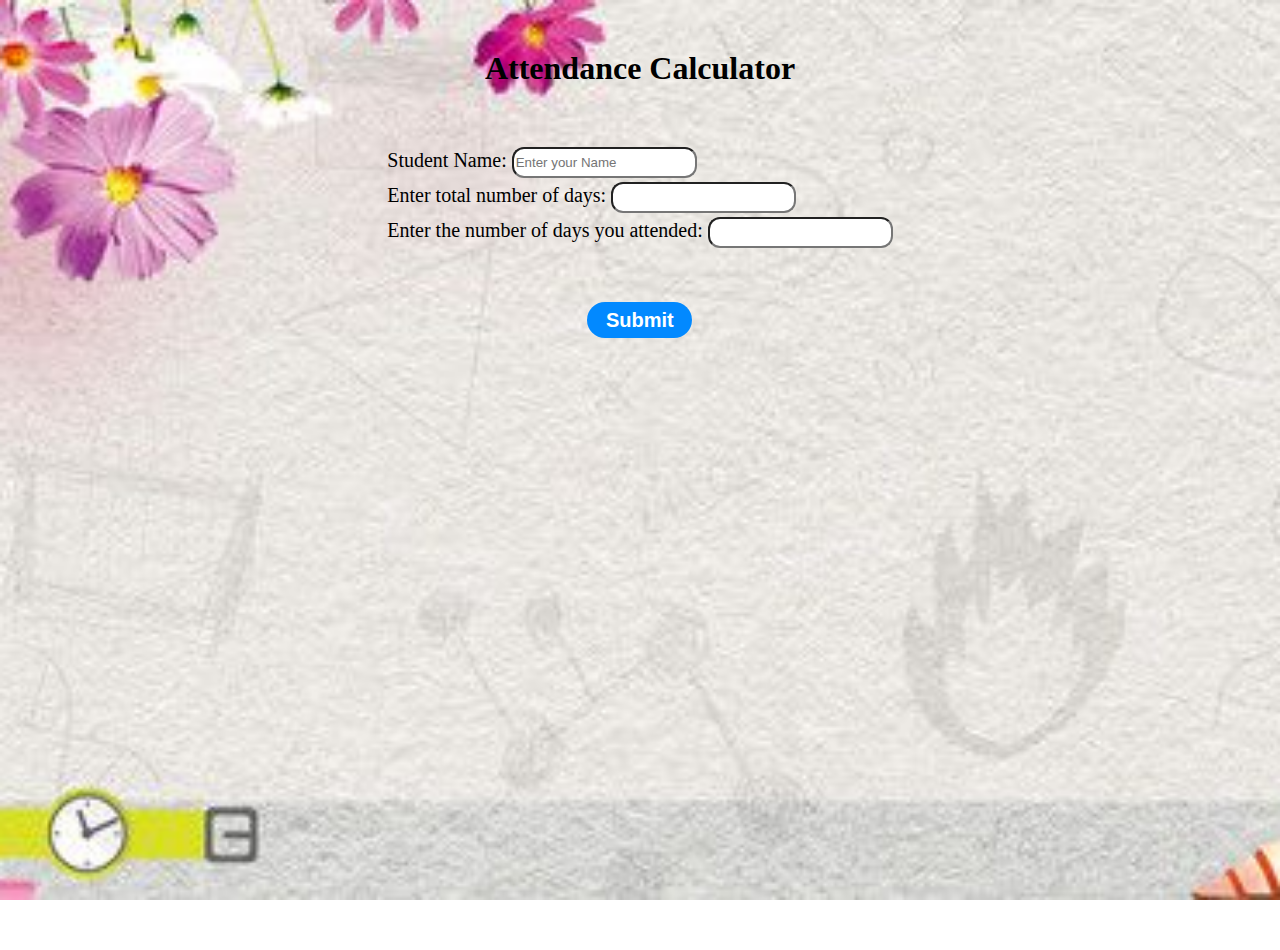
<file: index.html>
<!DOCTYPE html>
<html lang="en">
<head>
    <meta charset="UTF-8">
    <meta name="viewport" content="width=device-width, initial-scale=1.0">
    <title>Attendance Calculator</title>
    <link rel="stylesheet" href="index.css">
    <style>
        .result {
            text-align: center;
            font-size: 30px;
            margin-top: 20px;
        }
    </style>
</head>
<body class="body">
    <h1 class="h1">Attendance Calculator</h1>
    <br><br>
    <table align="center">
        <tr>
            <td class="td">Student Name:
                <input class="text1" type="text" id="studentName" placeholder="Enter your Name">
            </td>
        </tr>
        <tr>
            <td>
                Enter total number of days:
                <input class="text1" type="text" id="totalDays">
            </td>
        </tr>
        <tr>
            <td>
                Enter the number of days you attended:
                <input class="text1" type="text" id="daysAttended">
            </td>
        </tr>
        <tr>
            <td>
                <input class="Button" type="button" value="Submit" onclick="calculateAttendance()">
            </td>
        </tr>
    </table>
    <div class="result" id="result"></div>

    <script src="script.js"></script>
</body>
</html>
</file>
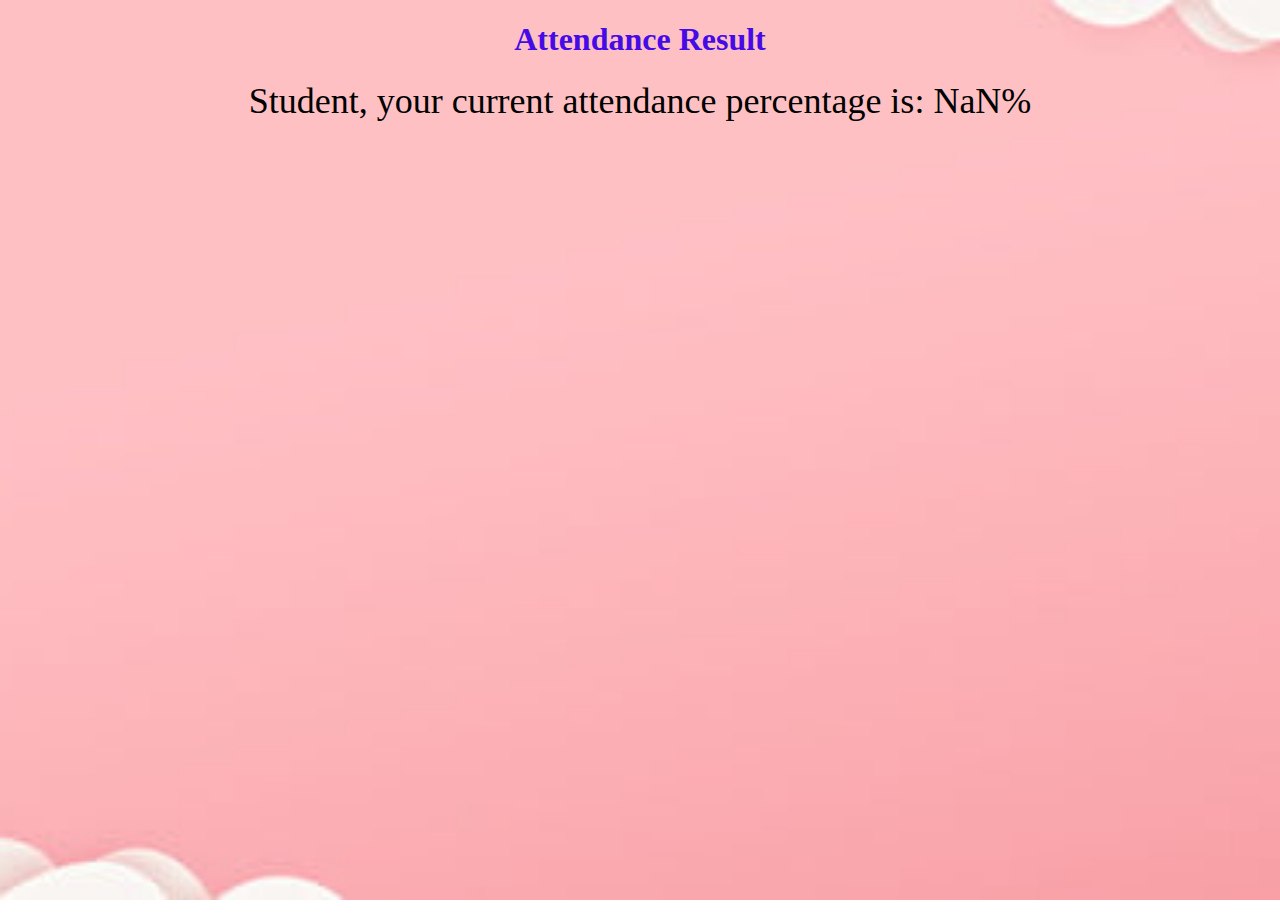
<file: result.html>
<!DOCTYPE html>
<html lang="en">
<head>
    <meta charset="UTF-8">
    <meta name="viewport" content="width=device-width, initial-scale=1.0">
    <title >Attendance Result</title>
    <link rel="stylesheet" href="result.css">
    <style>
        .result-text {
            font-size: 36px;
            text-align: center;
            margin-top: 20px;
        }
        .button-container {
            text-align: center;
            margin-top: 20px;
        }
    </style>
    <script src="calculate_number_of_days.js"></script>
</head>
<body class="body1">
    <h1 class="title1">Attendance Result</h1>
    <div class="result-text" id="result"></div>
    <div class="button-container" id="buttonContainer"></div>

    <script>
        function getUrlParams() {
            const params = {};
            const parser = new URL(window.location.href);
            const queryString = parser.search.substring(1);
            const queryArr = queryString.split("&");

            queryArr.forEach(param => {
                const [key, value] = param.split("=");
                params[decodeURIComponent(key)] = decodeURIComponent(value);
            });

            return params;
        }

        const params = getUrlParams();
        const name = params.name || 'Student';
        const attendance = params.attendance || 'N/A';
        const totalDays = parseFloat(params.totalDays) || 0;
        const daysAttended = parseFloat(params.daysAttended) || 0;

        // Convert attendance to a number for calculations
        const attendancePercentage = parseFloat(attendance);

        // Display the attendance percentage
        document.getElementById("result").innerText = `${name}, your current attendance percentage is: ${attendancePercentage}%`;

        // Check if attendance is less than 75% and call `calculateAttendanceStatus` if so
        if (attendancePercentage < 75 || attendancePercentage >= 75) {
            calculateAttendanceStatus(totalDays, daysAttended);
        }
    </script>
</body>
</html>
</file>
<file: index.css>
h1 {
    text-align: center;
    margin-top:50px;
}
body {
    background-image: url("Attendance_backgroung.jpeg");
    background-size: cover; 
    background-repeat: no-repeat; 
    background-position: center; 
    background-attachment: fixed; 
    color: black;
    height: 100vh; 
    margin: 0;  
    
}
td {
    font-size: 20px;
}
.result-text {
    font-size: 35px;
    text-align: center;
    color: rgb(245, 241, 12);
}
.Button{
    background-color: rgb(2, 137, 255);
    font-size: 20px;
    color:white;
    border:none;
    height:36px;
    width:105px;
    border-radius: 20px;
    align-items: center;
    font-weight:bolder;
    cursor:pointer;
    margin-top:50px;
    margin-left:200px;
}

.Button:hover{
    opacity: 0.6;
}

.text1{
    background-color: white;
    height:25px;
    border-radius:12px;
}

.Button:active{
    opacity:0.6;
    color: black;
}
</file>
<file: result.css>
.title1{
    text-align: center;
    color:rgb(69, 11, 230);
}

.body1{
    background-image: url("image2.jpg");
    background-size: cover; 
    background-repeat: no-repeat; 
    background-position: center; 
    background-attachment: fixed; 
    color: black;
    height: 100vh; 
    margin: 0;  
}
</file>
